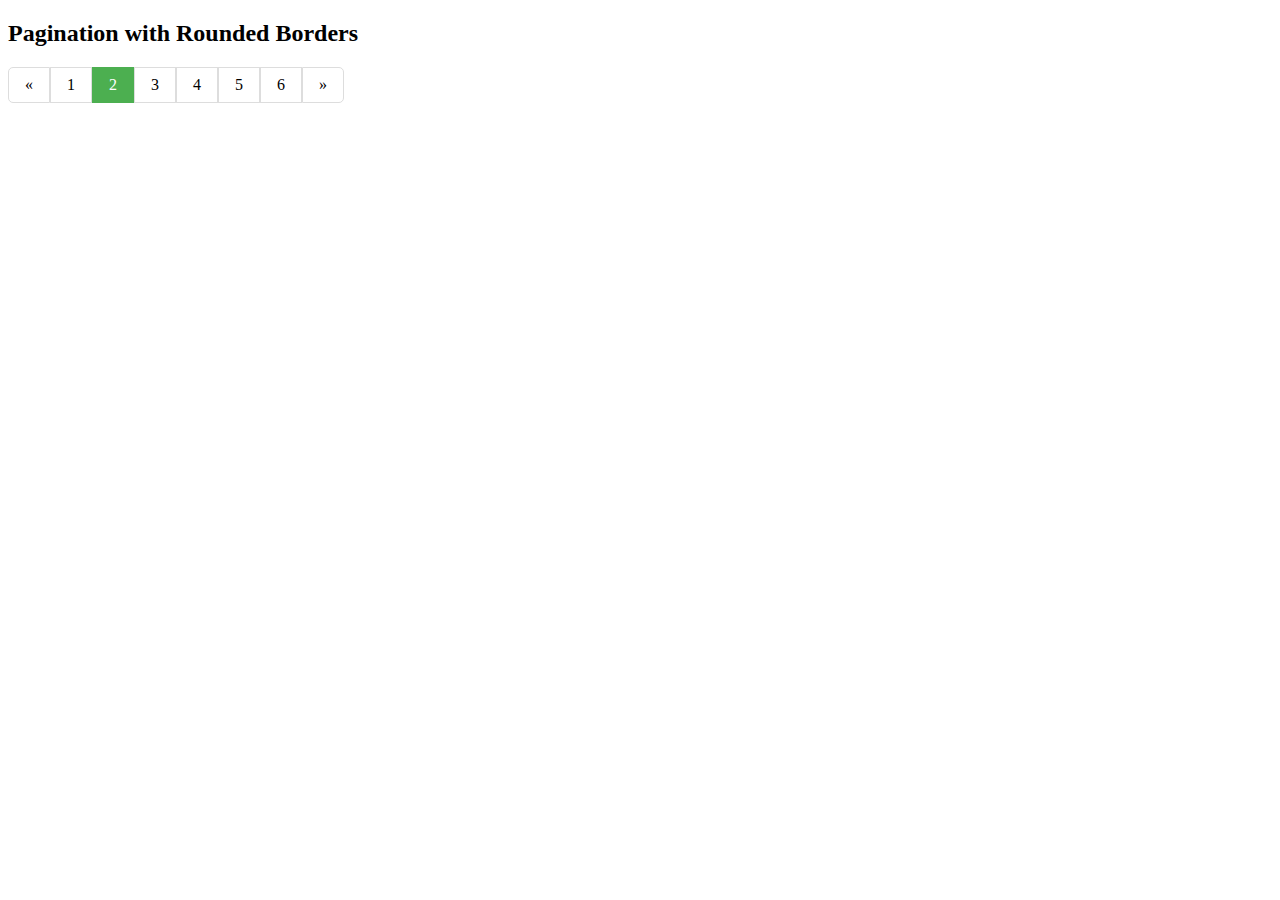
<file: practice/pagination.html>
<!DOCTYPE html>
<html>
<head>
<style>
.pagination {
  display: inline-block;
}

.pagination a {
  color: black;
  float: left;
  padding: 8px 16px;
  text-decoration: none;
  border: 1px solid #ddd;
}

.pagination a.active {
  background-color: #4CAF50;
  color: white;
  border: 1px solid #4CAF50;
}

.pagination a:hover:not(.active) {background-color: #ddd;}

.pagination a:first-child {
  border-top-left-radius: 5px;
  border-bottom-left-radius: 5px;
}

.pagination a:last-child {
  border-top-right-radius: 5px;
  border-bottom-right-radius: 5px;
}
</style>
</head>
<body>

<h2>Pagination with Rounded Borders</h2>

<div class="pagination">
  <a href="#">&laquo;</a>
  <a href="#">1</a>
  <a class="active" href="#">2</a>
  <a href="#">3</a>
  <a href="#">4</a>
  <a href="#">5</a>
  <a href="#">6</a>
  <a href="#">&raquo;</a>
</div>

</body>
</html>
</file>
